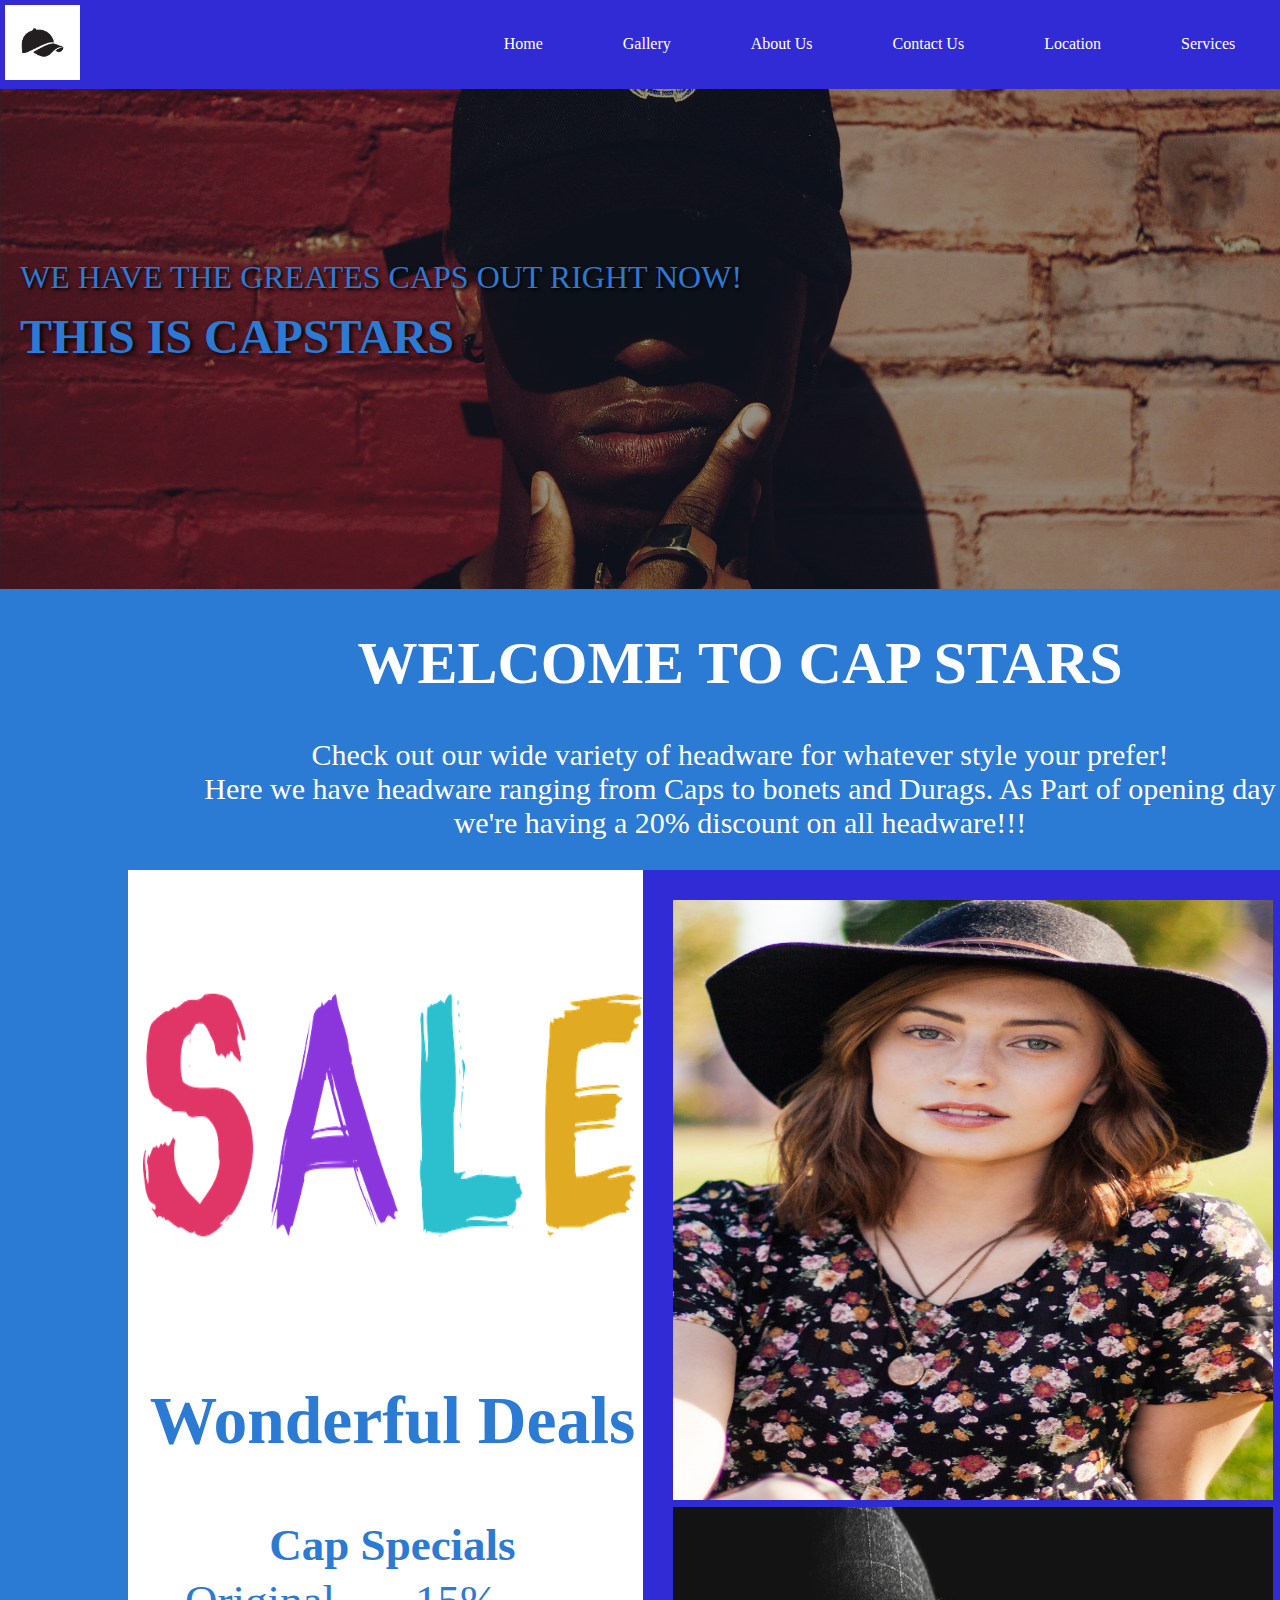
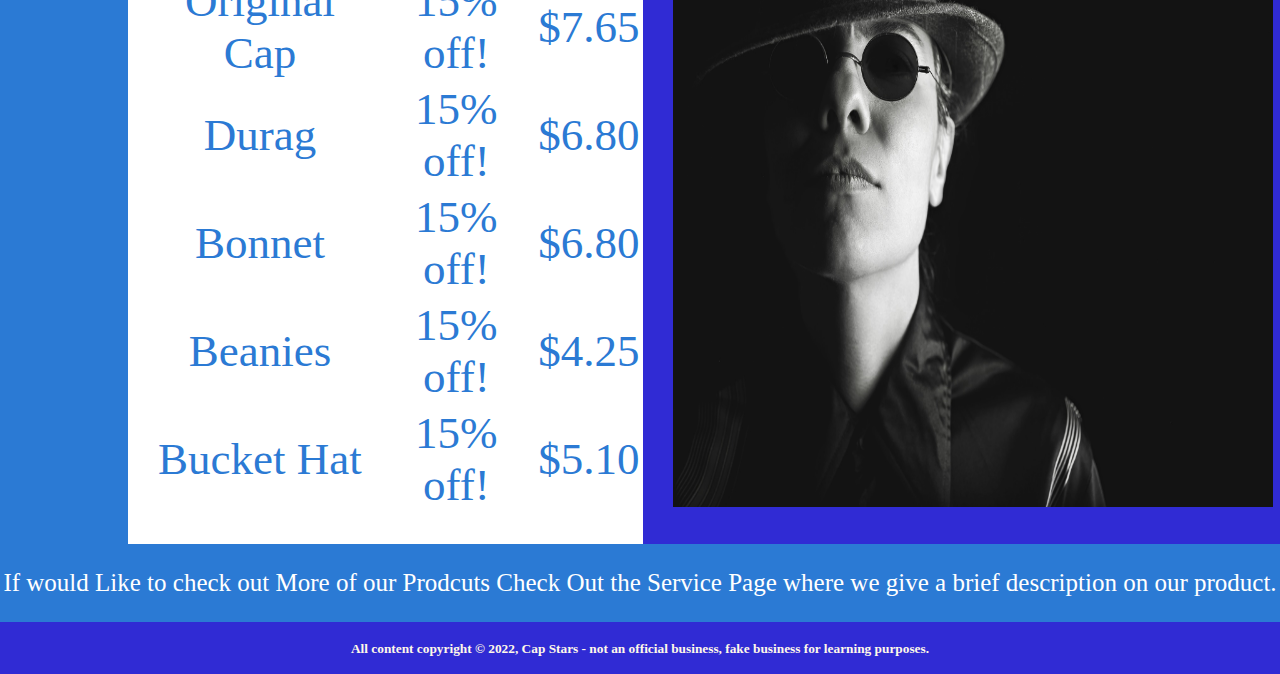
<file: index.html>
<!DOCTYPE html>
<html lang="en">
    <head>
        <meta charset="utf-8">
        <title>Cap Stars</title>
        <meta name="viewpoint" content="width=device-width, initial-scale=1">
        <style>
           @import url("Capstars.css");
       </style>
    </head>

    <body>
        <header>
            <nav>
                <ul class="main_nav">
                <li class="logo"><img src="images/cap_Logo.png" alt="CapStars" height="75" width="75"></li>
                <li><a href="index.html"> Home</a></li>
                <li><a href="Gallery.html">Gallery</a></li>
                <li><a href="About_Us.html">About Us</a></li>
                <li><a href="Contact_Us_1.html">Contact Us</a></li>
                <li><a href="Locations.html">Location</a></li>
                <li><a href="Services.html">Services</a></li>
                </ul>
                <div class="hero_image">
                    <h1 class="hero_header">THIS IS CAPSTARS</h1>
                    <p class="hero_text">WE HAVE THE GREATES CAPS OUT RIGHT NOW!</p>
                </div>
            </nav>
        </header>
       <main>
        <div id="Welcome">
            <div id="itemA"><img src="images/model.jpg" alt="Model" height="600" width="600"> <br> <img src="images/maleModel.jpg" alt="Model" height="600" width="600"></div>
            <div id="itemB"></div>
       <div id="item1"><h1>WELCOME TO CAP STARS</h1>
            <p>Check out our wide variety of headware for whatever style your prefer!<br>
            Here we have headware ranging from Caps to bonets and Durags. As Part of opening day we're having a 20% discount on all headware!!!</p> </div>
           <div id="item2"><p><a href="Services.html"><img src="images/sale.png" alt="Sales logo" width="500" height="400"></a></p>
            
              <h2>Wonderful Deals</h2>
                <table>
                    <tr>
                        <th colspan="3">Cap Specials</th>
                    </tr>

                    <tr>
                        <td>Original Cap</td>
                        <td>15% off!</td>
                        <td>$7.65</td>
                    </tr>

                    <tr>
                        <td>Durag</td>
                        <td>15% off!</td>
                        <td>$6.80</td>
                    </tr>

                    <tr>
                        <td>Bonnet</td>
                        <td>15% off!</td>
                        <td>$6.80</td>
                    </tr>

                    <tr>
                        <td>Beanies</td>
                        <td>15% off!</td>
                        <td>$4.25</td>
                    </tr>

                    <tr>
                        <td>Bucket Hat</td>
                        <td>15% off!</td>
                        <td>$5.10</td>
                    </tr>
                </table>
               </div>
               <p class="primage"></p>
           <div id="item3"><p>If would Like to check out More of our Prodcuts Check Out the Service Page where we give a brief description on our product.</p></div>
        </div>
            </main>
           <footer>
            <p><small>All content copyright &copy; 2022, Cap Stars - not an official business, fake business for learning purposes.</small></p>
        </footer>
            
    </body>
</html>
</file>
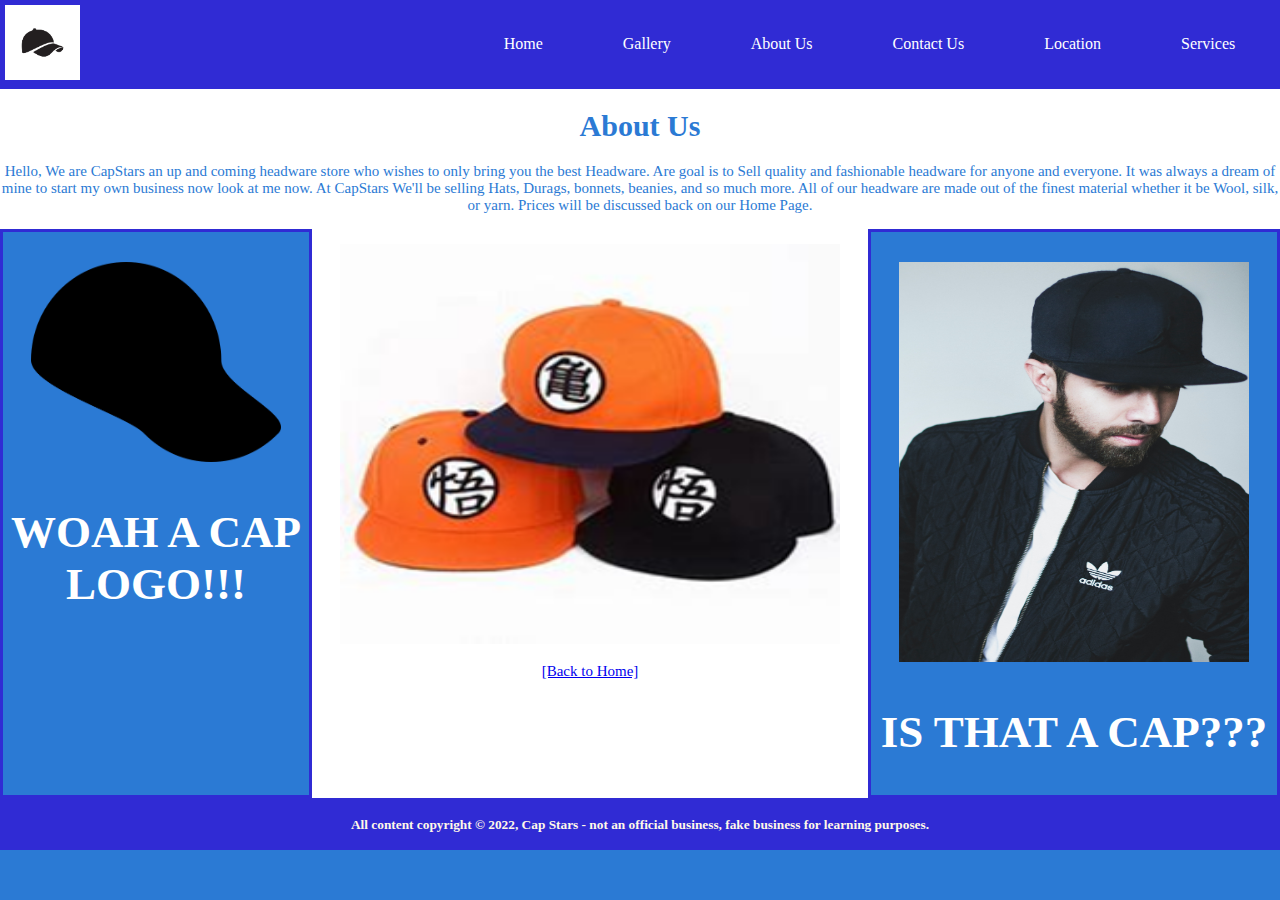
<file: About_Us.html>
<!DOCTYPE html>
<html lang="en">
        <head>
        <meta charset="utf-8">
        <title>About Us</title>
        <style>
        @import url("Capstars.css");
        </style>
        </head>
<body>
    <header>
        <nav>
            <ul class="main_nav">
            <li class="logo"><img src="images/cap_Logo.png" alt="CapStars" height="75" width="75"></li>
            <li><a href="index.html"> Home</a></li>
            <li><a href="Gallery.html">Gallery</a></li>
            <li><a href="About_Us.html">About Us</a></li>
            <li><a href="Contact_Us_1.html">Contact Us</a></li>
            <li><a href="Locations.html">Location</a></li>
            <li><a href="Services.html">Services</a></li>
            </ul>
        </nav>
    </header>
    <main>
        <div id="Service">
    <div id="item10">
    <h1>About Us</h1>
    <p>
        Hello, We are CapStars an up and coming headware store who wishes to only bring you the best Headware. Are goal is to 
        Sell quality and fashionable headware for anyone and everyone. It was always a dream of mine to start my own business 
        now look at me now. At CapStars We'll be selling Hats, Durags, bonnets, beanies, and so much more. All of our headware are made
        out of the finest material whether it be Wool, silk, or yarn. Prices will be discussed back on our Home Page. 
    </p>
    </div>

    <div id="item11">
    <p><img src="images/caps.png" alt="3 Caps" width="500" height="400"></p>
    <p><a href="index.html">[Back to Home]</a></p>
    </div>
    <div id="itemC"><p><img src="images/capback.png" alt="CAP LOGO" width="250" height="200"></p>
    <h2>WOAH A CAP LOGO!!!</h2>
    </div>
    <div id="itemD"><p><img src="images/coolguy.jpg" alt="A Model" width="350" height="400"></p>
    <h2>IS THAT A CAP???</h2>
    </div>
        </div>
</main>
    <footer>
        <p><small>All content copyright &copy; 2022, Cap Stars - not an official business, fake business for learning purposes.</small></p>
    </footer>
</body>
</html>
</file>
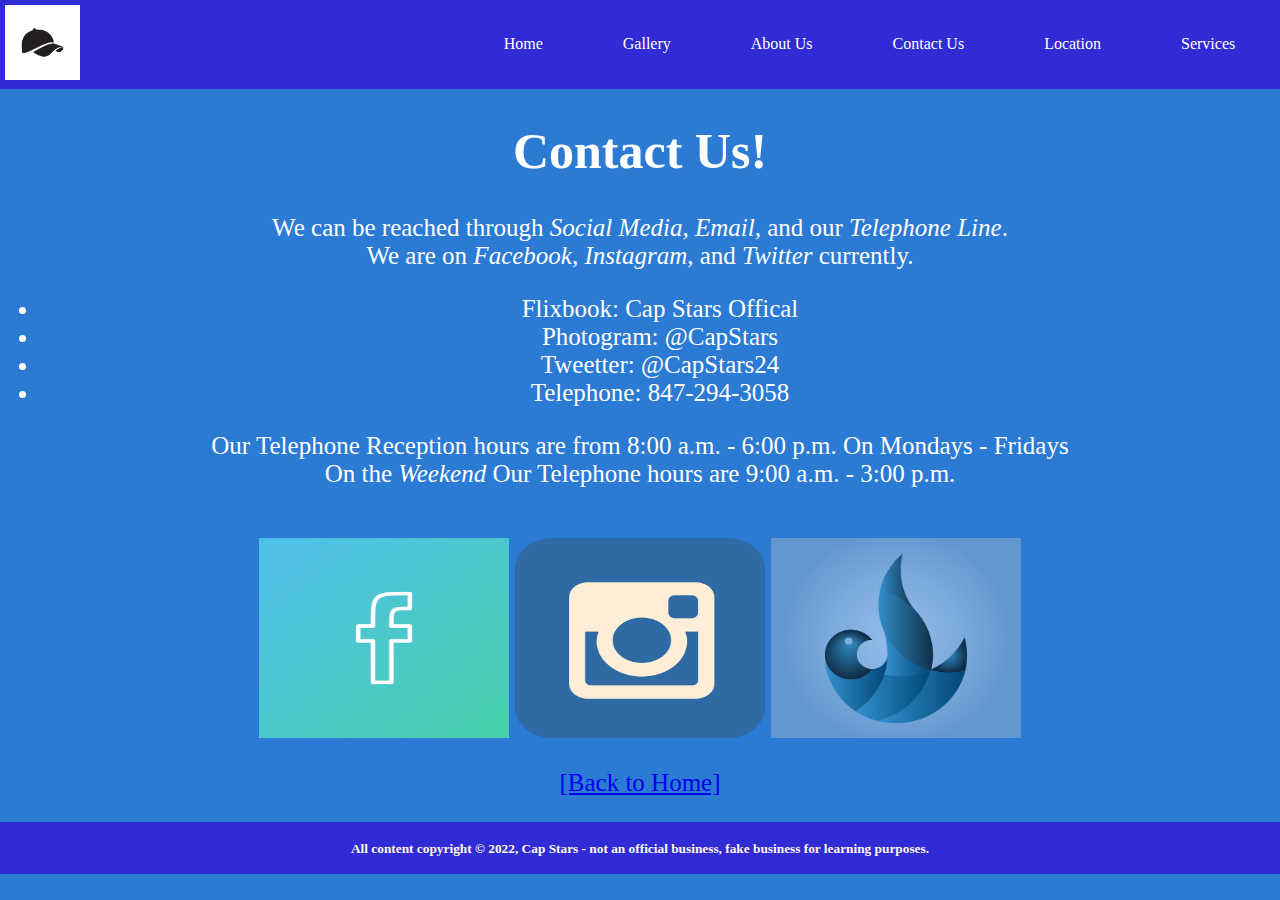
<file: Contact_Us_1.html>
<!DOCTYPE html>
<html lang="en">
        <head>
            <meta charset="utf-8">
            <title>Contact</title>
            <style>
            @import url("Capstars.css");
            </style>
        </head>
    <body>
        <header>
            <nav>
                <ul class="main_nav">
                <li class="logo"><img src="images/cap_Logo.png" alt="CapStars" height="75" width="75"></li>
                <li><a href="index.html">Home</a></li>
                <li><a href="Gallery.html">Gallery</a></li>
                <li><a href="About_Us.html">About Us</a></li>
                <li><a href="Contact_Us_1.html">Contact Us</a></li>
                <li><a href="Locations.html">Location</a></li>
                <li><a href="Services.html">Services</a></li>
                </ul>
            </nav>
        </header>
        <main>


        <div id="Contact">
       <div id="item6">
        <h1>Contact Us!</h1>
        <p>
            We can be reached through <em>Social Media</em>, <em>Email</em>, and our <em>Telephone Line</em>.<br> We are on <em>Facebook</em>, <em>Instagram</em>, and <em>Twitter</em> currently.
        </p>
        <ul>
            <li>Flixbook: Cap Stars Offical</li>
            <li>Photogram: @CapStars</li>
            <li>Tweetter: @CapStars24</li>
            <li>Telephone: 847-294-3058</li>
        </ul>
        <p>
            Our Telephone Reception hours are from 8:00 a.m. - 6:00 p.m. On Mondays - Fridays<br> On the <em>Weekend</em> Our Telephone hours are 9:00 a.m. - 3:00 p.m.
        </p>
       </div>



       <div id="item7">
        <p><img src="images/flixbook.png" alt="Flixbook Logo" width="250" height="200"> <img src="images/photogram.png" alt="Photogram Logo" width="250" height="200"> <img src="images/tweeter.png" alt="Tweetter Logo" width="250" height="200"></p>
        <p><a href="index.html">[Back to Home]</a></p> 
        </div>
        </div>
        <footer>
            <p><small>All content copyright &copy; 2022, Cap Stars - not an official business, fake business for learning purposes.</small></p>
        </footer>
        </main>
    </body>
    </html>
</file>
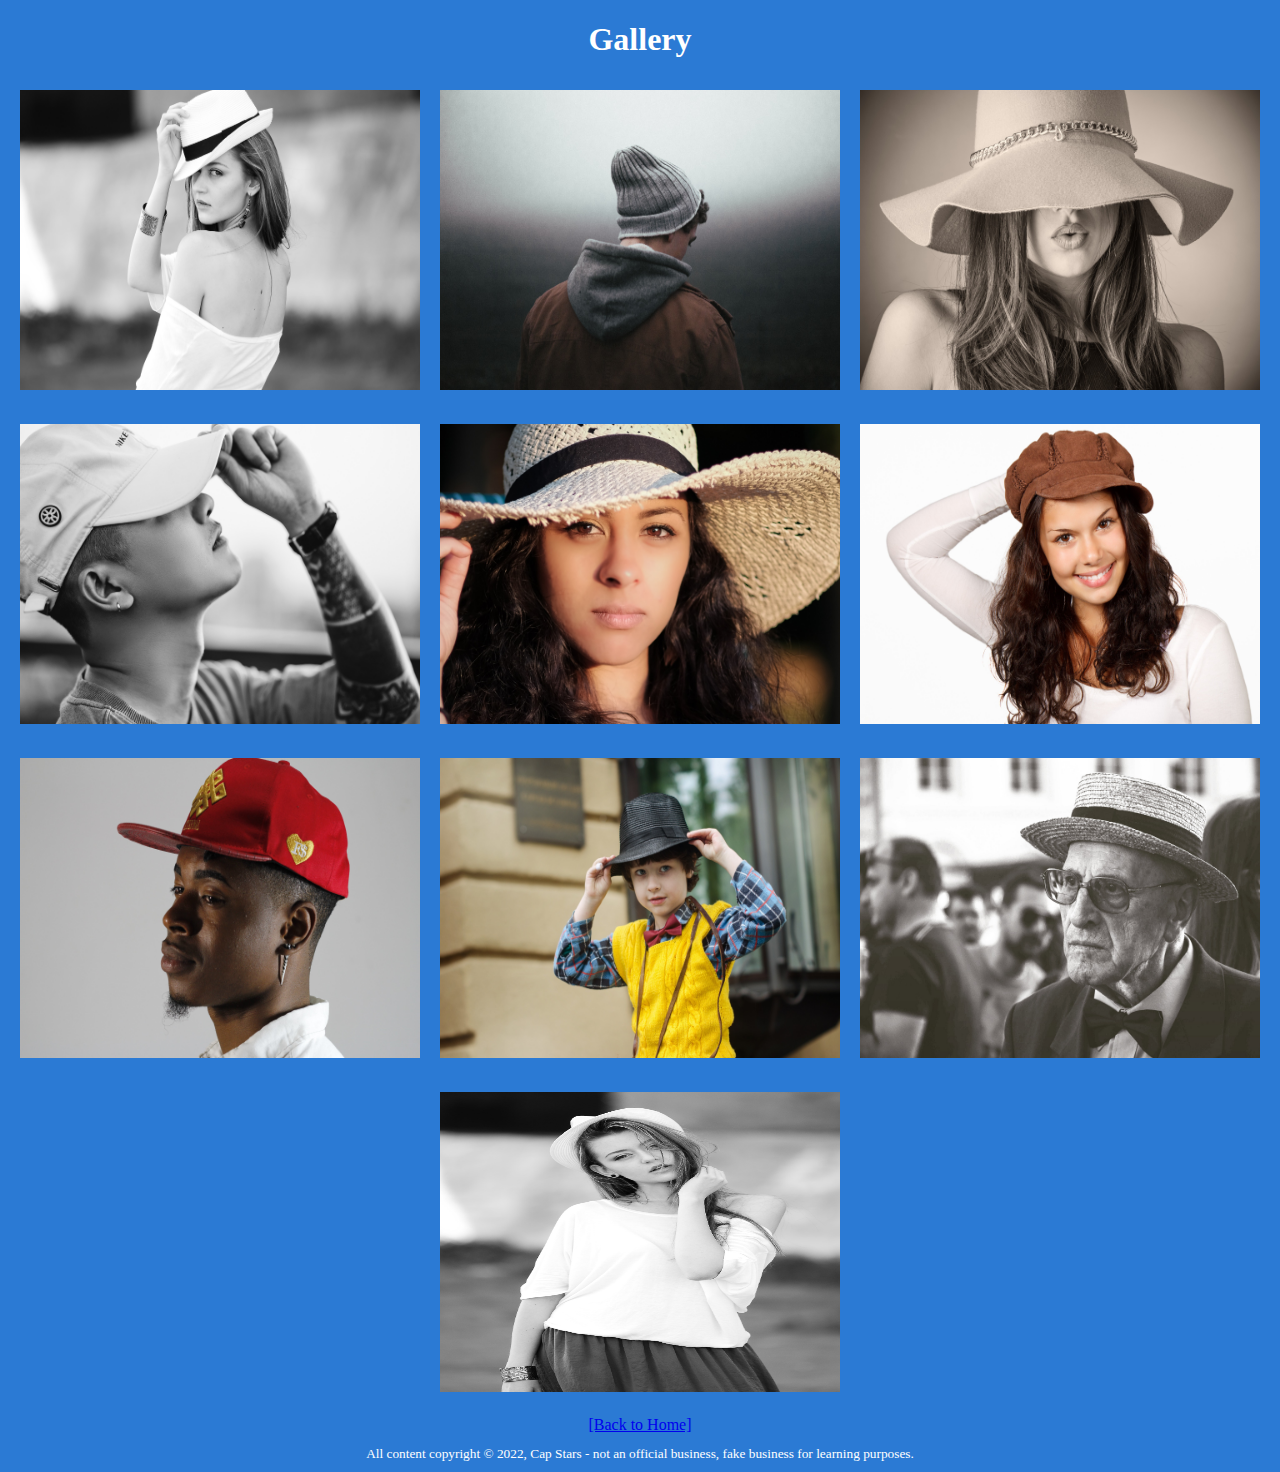
<file: Gallery.html>
<!DOCTYPE html>
<html lang="en">
    <head>
        <meta charset="utf-8">
        <meta name="viewpoint" content="width=device-width, initial-scale=1.0">
        <title>Image Gallery</title>
        <style>
            @import url(Gallery.css);
        </style>
    </head>
    <body>
        <h1>Gallery</h1>
        <div class="Gallery">

            <div><img src="images/women.jpg" alt="Model">
            <p></p>
            </div>

            <div><img src="images/man.jpg" alt="Model">
            <p></p>
            </div>

            <div><img src="images/fashion.jpg" alt="Model">
            <p></p>
            </div>

            <div><img src="images/guy.jpg" alt="Model">
            <p></p>
            </div>

            <div><img src="images/lady.jpg" alt="Model">
            <p></p>
            </div>

            <div><img src="images/girl.jpg" alt="Model">
            <p></p>
            </div>

            <div><img src="images/boy.jpg" alt="Model">
            <p></p>
            </div>

            <div><img src="images/kid.jpg" alt="Model">
            <p></p>
            </div>

            <div><img src="images/legend.jpg" alt="Model">
            <p></p>
            </div>

            <div><img src="images/beauty.jpg" alt="Model">
            <p></p>
            </div>
        </div>
    </body>
    <footer>
    <p><a href="index.html">[Back to Home]</a></p>
    <p><small>All content copyright &copy; 2022, Cap Stars - not an official business, fake business for learning purposes.</small></p>
    </footer>
</html>
</file>
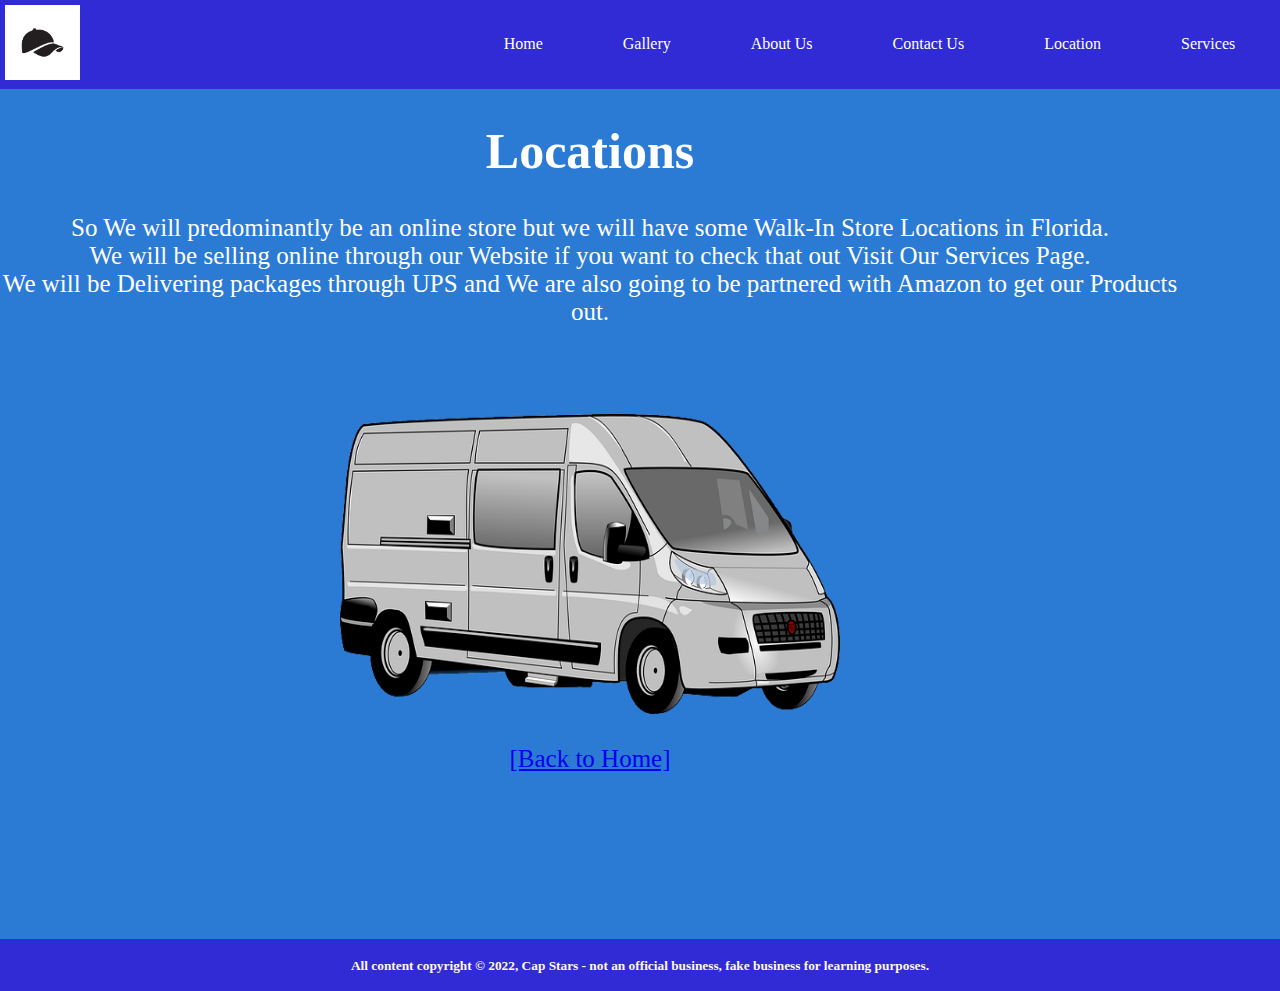
<file: Locations.html>
<!DOCTYPE html>
<html lang="en">
        <head>
        <meta charset="utf-8">
        <title>Location</title>
        <style>
            @import url("Capstars.css");
        </style>
        </head>
<body>
    <header>
        <nav>
            <ul class="main_nav">
            <li class="logo"><img src="images/cap_Logo.png" alt="CapStars" height="75" width="75"></li>
            <li><a href="index.html"> Home</a></li>
            <li><a href="Gallery.html">Gallery</a></li>
            <li><a href="About_Us.html">About Us</a></li>
            <li><a href="Contact_Us_1.html">Contact Us</a></li>
            <li><a href="Locations.html">Location</a></li>
            <li><a href="Services.html">Services</a></li>
            </ul>
        </nav>
    </header>
    <main>


    <div id="Van">
    
    <div id="item8">
    <h1>Locations</h1>
    <p>
       So We will predominantly be an online store but we will have some Walk-In Store Locations in Florida.<br>
       We will be selling online through our Website if you want to check that out Visit Our Services Page.<br>
       We will be Delivering packages through UPS and We are also going to be partnered with Amazon to get our Products out.
    </p>
    </div> 


    <div id="item9">
    <p><img src="images/delivery.png" alt="Van" width="500" height="300"></p>
    <p><a href="index.html">[Back to Home]</a></p>
    </div>
    </div>
    </main>


    <footer>
        <p><small>All content copyright &copy; 2022, Cap Stars - not an official business, fake business for learning purposes.</small></p>
    </footer>
</body>
</html>
</file>
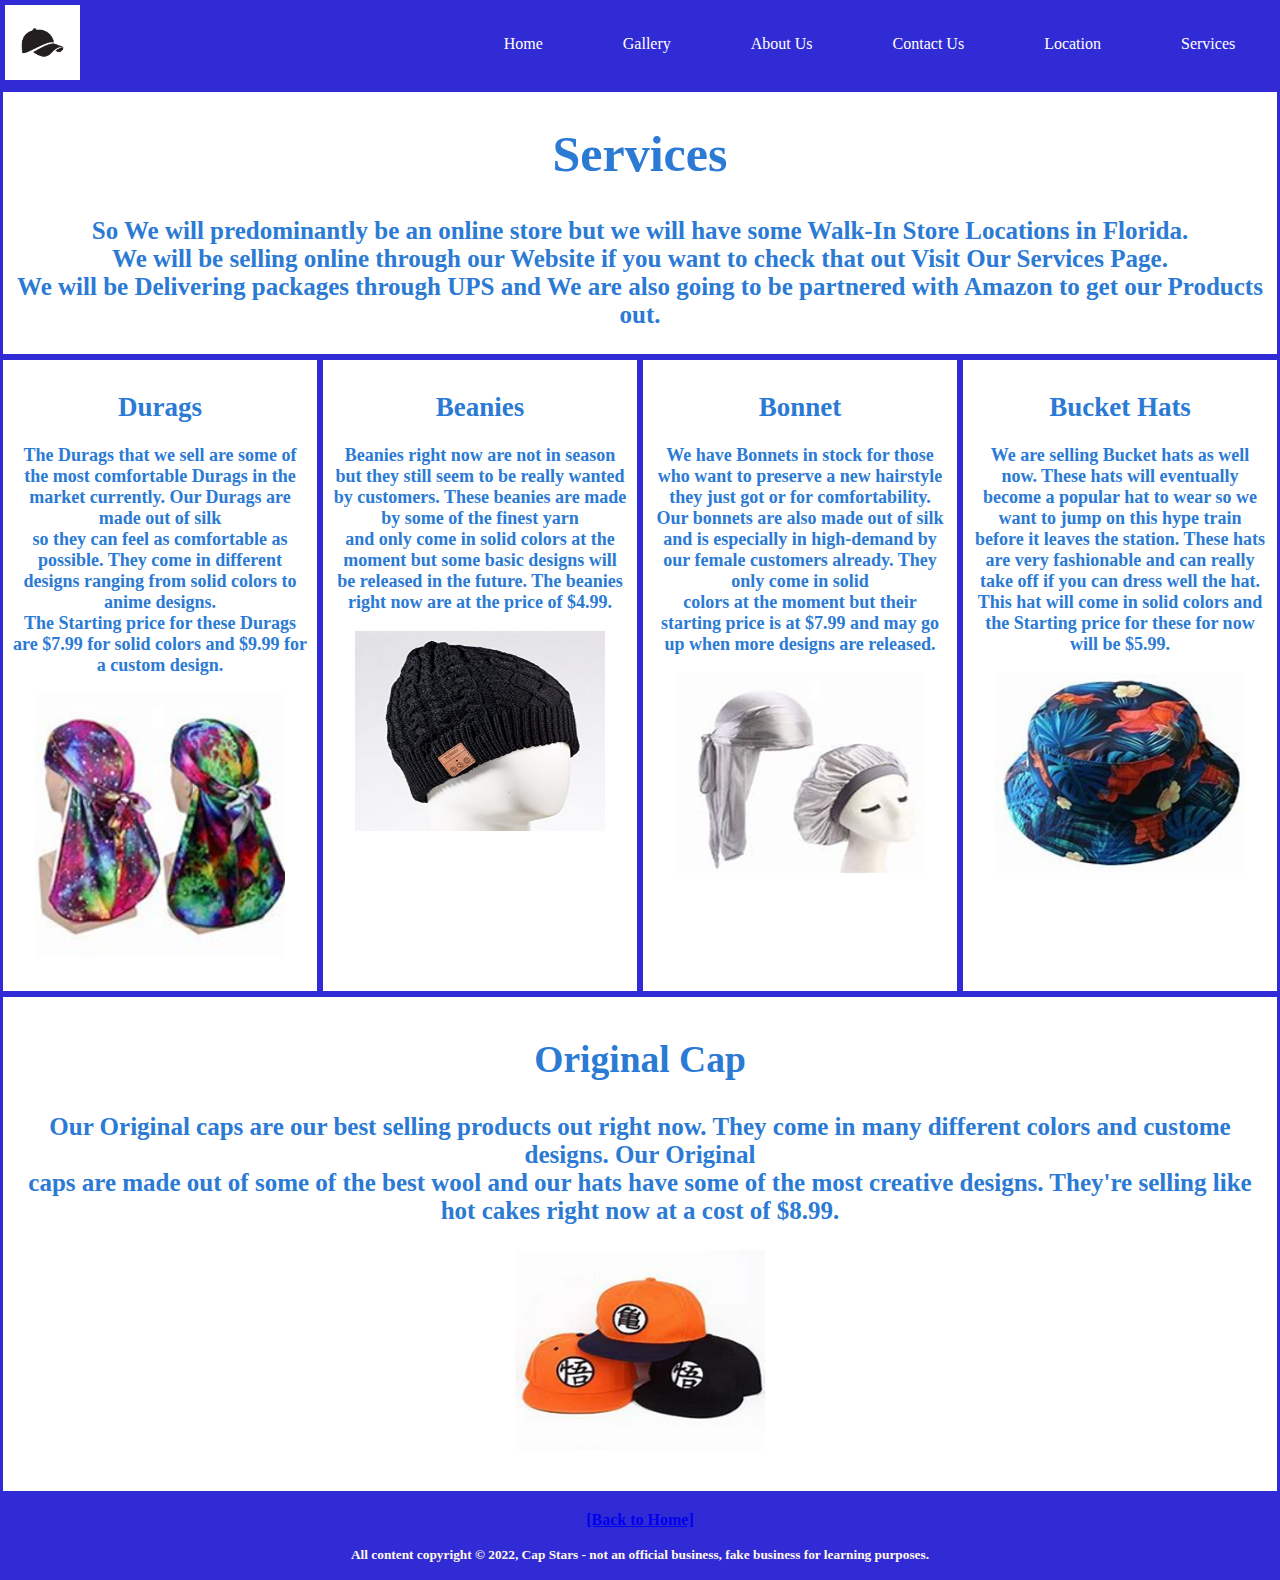
<file: Services.html>
<!DOCTYPE html>
<html lang="en">
        <head>
        <meta charset="utf-8">
        <title>Location</title>
        <style>
         @import url("Capstars.css");
        </style>
        </head>
<body>
    <header>
        <nav>
            <ul class="main_nav">
            <li class="logo"><img src="images/cap_Logo.png" alt="CapStars" height="75" width="75"></li>
            <li><a href="index.html"> Home</a></li>
            <li><a href="Gallery.html">Gallery</a></li>
            <li><a href="About_Us.html">About Us</a></li>
            <li><a href="Contact_Us_1.html">Contact Us</a></li>
            <li><a href="Locations.html">Location</a></li>
            <li><a href="Services.html">Services</a></li>
            </ul>
        </nav>
    </header>

    <main>
    <div id="Product">
    <div id="item12">
    <h1>Services</h1>
    <p>
       So We will predominantly be an online store but we will have some Walk-In Store Locations in Florida.<br>
       We will be selling online through our Website if you want to check that out Visit Our Services Page.<br>
       We will be Delivering packages through UPS and We are also going to be partnered with Amazon to get our Products out.
    </p>
    </div>

    <div id="item13">
    <h2>Durags</h2>
    <p>The Durags that we sell are some of the most comfortable Durags in the market currently. Our Durags are made out of silk
        <br> so they can feel as comfortable as possible. They come in different designs ranging from solid colors to anime designs.<br>
        The Starting price for these Durags are $7.99 for solid colors and $9.99 for a custom design. 
    </p>
    <p><img src="images/durag.png" alt="Durag" width="250" hieght="200"></p>
    </div>

    <div id="item14">
    <h2>Bonnet</h2>
    <p>We have Bonnets in stock for those who want to preserve a new hairstyle they just got or for comfortability.<br>
    Our bonnets are also made out of silk and is especially in high-demand by our female customers already. They only come in solid<br>
    colors at the moment but their starting price is at $7.99 and may go up when more designs are released.
    </p>
    <p><img src="images/bonet.png" alt="Bonnet" width="250" height="200"></p>
    </div>

    <div id="item15">
    <h2>Bucket Hats</h2>
    <p>We are selling Bucket hats as well now. These hats will eventually become a popular hat to wear so we want to jump on this hype train<br>
    before it leaves the station. These hats are very fashionable and can really take off if you can dress well the hat.<br>
    This hat will come in solid colors and the Starting price for these for now will be $5.99.
    </p>
    <p><img src="images/bucketHat.jpg" alt="Bucket hat" width="250" height="200"></p>
    </div>

    <div id="item16">
    <h2>Original Cap</h2>
    <p>Our Original caps are our best selling products out right now. They come in many different colors and custome designs. Our Original<br>
    caps are made out of some of the best wool and our hats have some of the most creative designs. They're selling like hot cakes right now at a cost of $8.99.
    </p>
    <p><img src="images/caps.png" alt="Cap" width="250" height="200"></p>
    </div>

    <div id="item17">
    <h2>Beanies</h2>
    <p>Beanies right now are not in season but they still seem to be really wanted by customers. These beanies are made by some of the finest yarn<br>
    and only come in solid colors at the moment but some basic designs will be released in the future. The beanies right now are at the price of $4.99.
    </p>
    <p><img src="images/beanie.jpg" alt="Beanies" width="250" height="200"></p>
    </div>
    </div>
    </main>
    <footer>
        <p><a href="index.html">[Back to Home]</a></p>
        <p><small>All content copyright &copy; 2022, Cap Stars - not an official business, fake business for learning purposes.</small></p>
    </footer>
</body>
</html>
</file>
